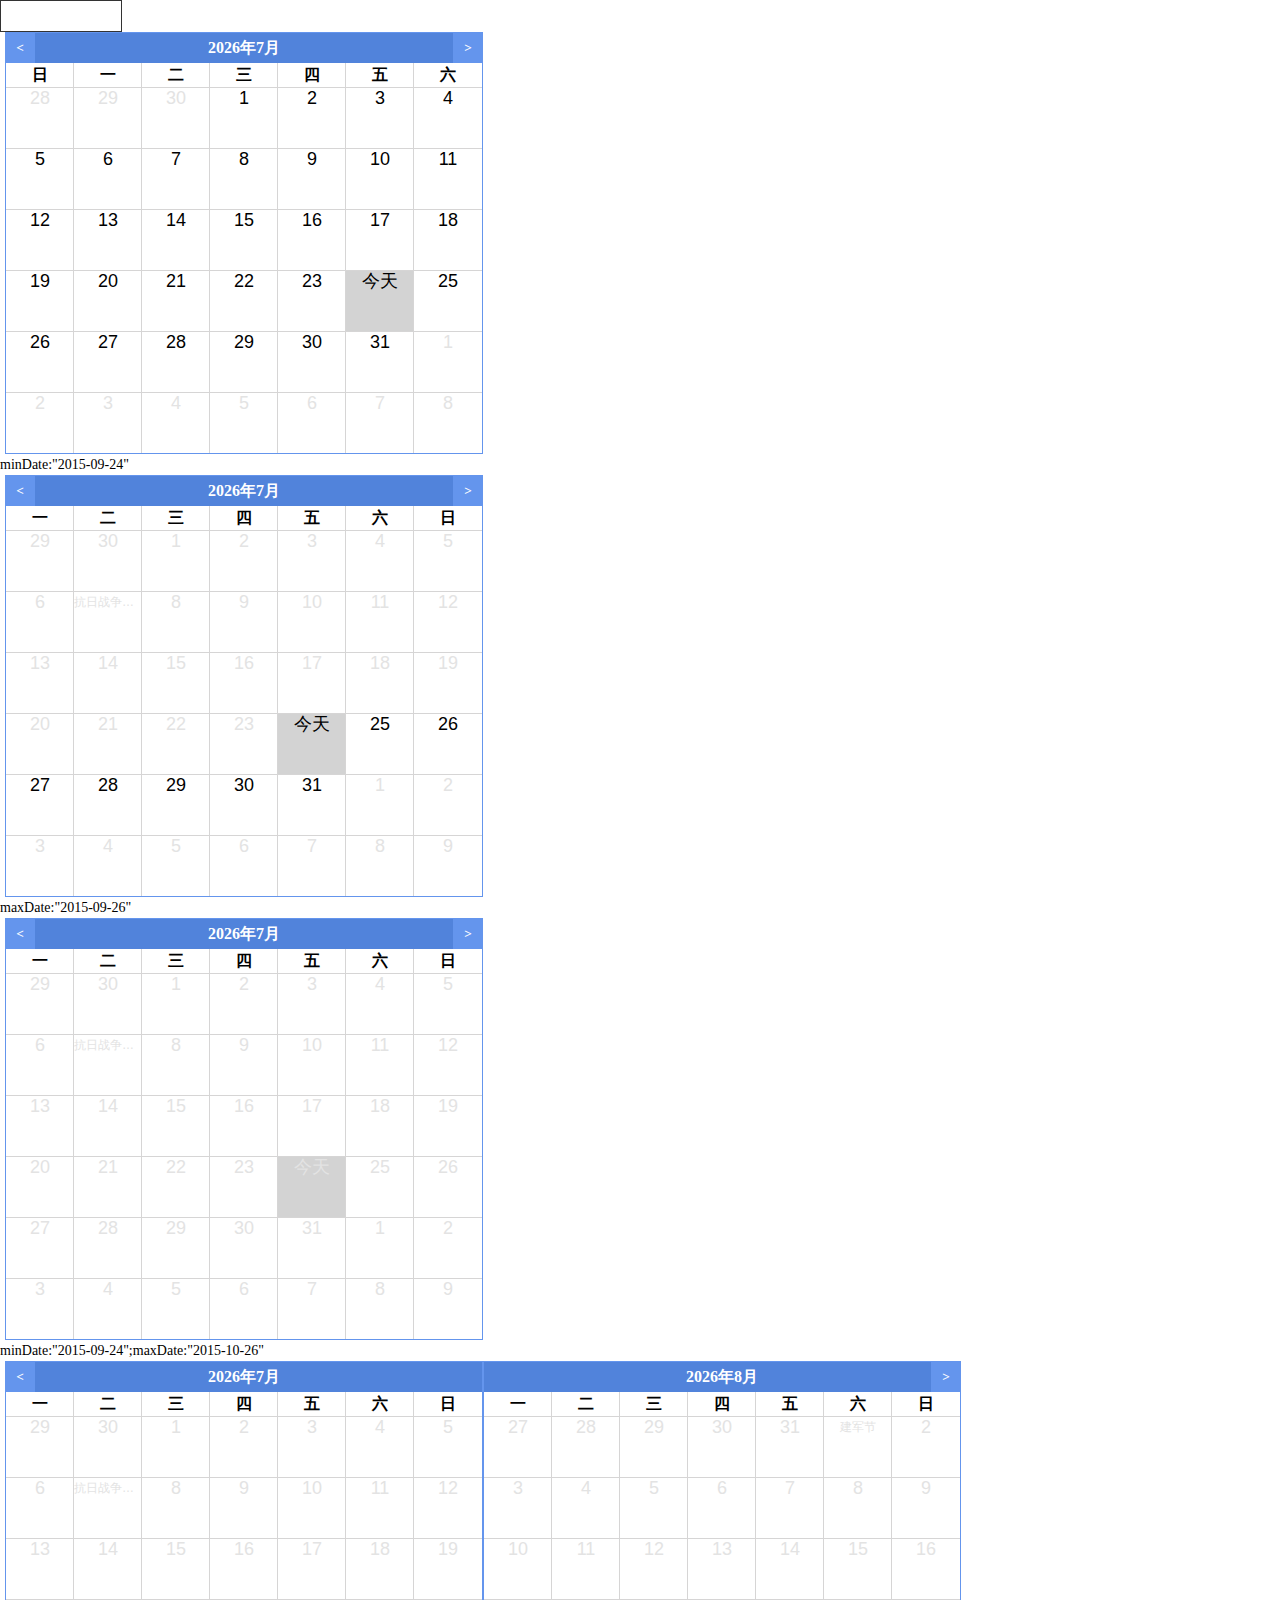
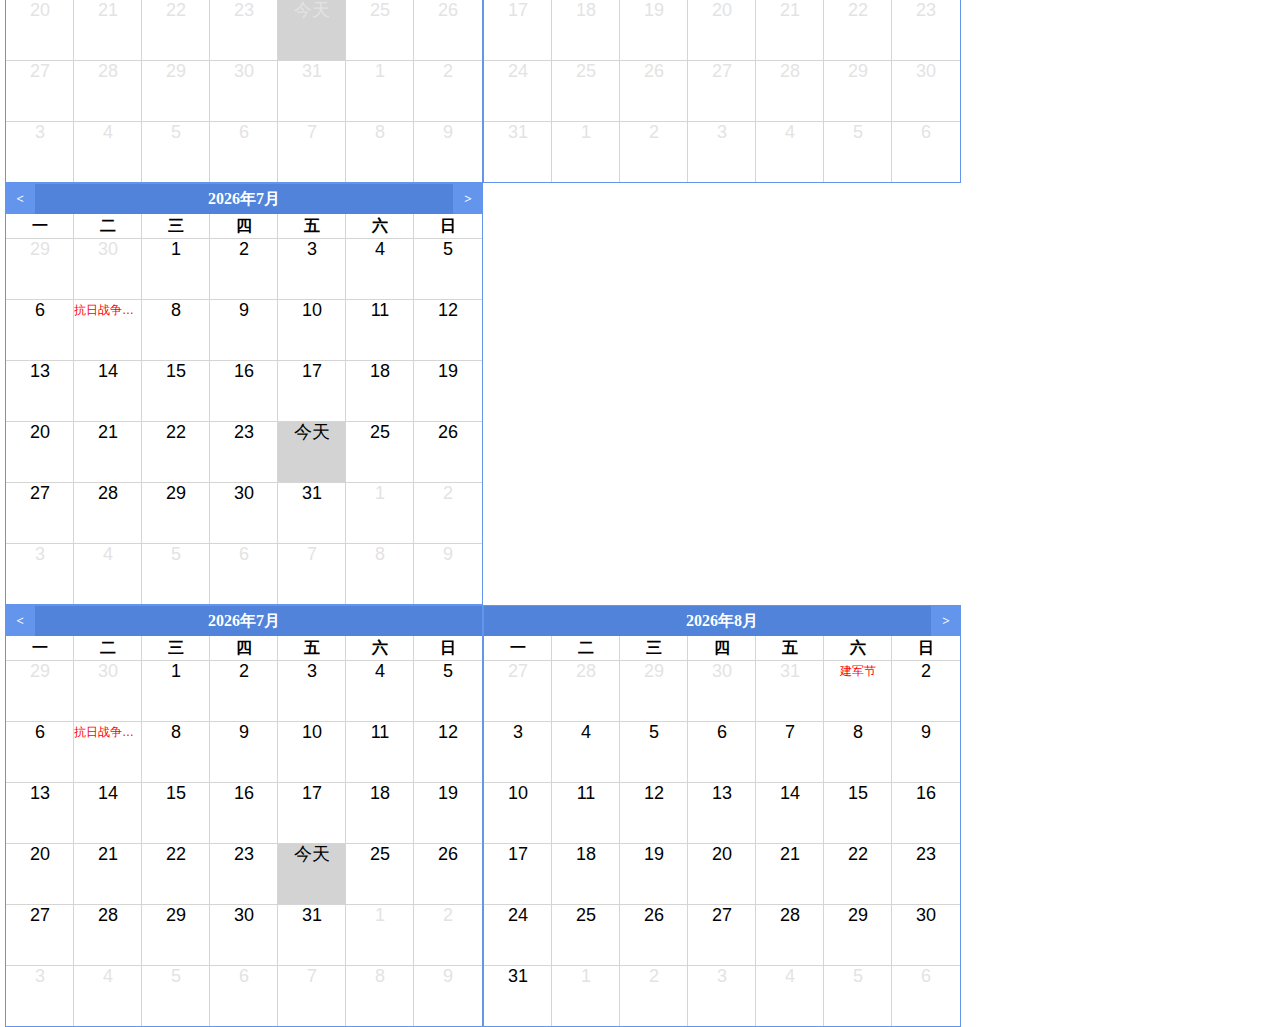
<file: calendar.html>
<!DOCTYPE html>
<html>
<head>
  <meta charset="utf-8">
  <meta http-equiv="X-UA-Compatible" content="IE=edge,chrome=1">
  <title>Examples</title>
  <meta name="description" content="">
  <meta name="keywords" content="">
  <link href="css/calendar.css" rel="stylesheet">
  <style>
  input{width:120px;height:30px;border:1px solid #333;}
  li{width:100%;overflow: hidden;}
  </style>
</head>
<body>
  <ul>
    <li>
      <input type="text" id="val">
      <div id="tdn_calendar"></div>
    </li>
    <li>minDate:"2015-09-24"
      <div id="tdn_calendar1"></div>
    </li>
    <li>maxDate:"2015-09-26"
      <div id="tdn_calendar2"></div>
    </li>
    <li>minDate:"2015-09-24";maxDate:"2015-10-26"
      <div id="tdn_calendar3"></div>
    </li>
    <li>
      <div id="tdn_calendar4"></div>
    </li>
    <li>
      <div id="tdn_calendar5"></div>
    </li>
    <li>
      <div id="tdn_calendar6"></div>
    </li>
    <li>
      <div id="tdn_calendar7"></div>
    </li>
  </ul>

  <script src="js/calendar.js"></script>
  <script>
  tdnCalendar({count:1,firstDayOfWeek:0,insertPlace:document.getElementById("tdn_calendar"),addEvent:function(data){
              document.getElementById("val").value=data;
            }
          });
   tdnCalendar({count:1,firstDayOfWeek:1,special:true,minDate:"now",insertPlace:document.getElementById("tdn_calendar1")});

   tdnCalendar({count:1,firstDayOfWeek:1,special:true,maxDate:"2015-09-26",insertPlace:document.getElementById("tdn_calendar2")});
   tdnCalendar({count:2,firstDayOfWeek:1,special:true,minDate:"2015-09-24",maxDate:"2015-10-26",insertPlace:document.getElementById("tdn_calendar3")});
  tdnCalendar({count:2,firstDayOfWeek:1,special:true});
  tdnCalendar({count:1,firstDayOfWeek:1,special:true,insertPlace:document.getElementById("tdn_calendar5")});
  
</script>
</body>
</html>
</file>
<file: css/calendar.css>
@charset "UTF-8";

/**
 * 
 * @authors Your Name (you@example.org)
 * @date    2015-09-21 13:28:59
 * @version $Id$
 */
* {
	margin: 0;
	padding: 0;
}
li {
	list-style: none;
}
h1, h2, h3, h4, h5, h6, em {
	font-style: normal;
	font-size: 14px;
	font-weight: normal;
}
img {
	border: 0;
	vertical-align: top;
}
button, html input[type=button], input[type=reset], input[type=submit] {
	-webkit-appearance: button;
	cursor: pointer
}
button, input {
	border: 0;
	outline: none;
}
body {
	font-family: "Microsoft yahei";
	line-height: 1.5;
	font-size: 14px;
}
.clearfix {
	zoom: 1;
}
.clearfix:after {
	content: "";
	display: block;
	width: 0;
	height: 0;
	overflow: hidden;
	clear: both;
}
#tdn-claendar {
	width: 600px;
	margin: 10px auto;
}

/*日历样式*/
.tdn-calendar {
	padding: 0 5px;/*border:1px solid #333;*/
	float: left;
	overflow: hidden;
	position: relative;
	background: #fff;
}
.tdn-calendar:after {
	content: "";
	display: block;
	width: 0;
	height: 0;
	overflow: hidden;
	clear: both;
}
.tdn-prev, .tdn-next {
	width: 30px;
	height: 30px;
	position: absolute;
	top: 1px;
	background: #6495ED;
	color: #fff;
	font-family: initial;
	font-weight: bold;
}
.tdn-prev {
	left: 5px;
}
.tdn-next {
	right: 5px;
}
.tdn-cal-main {
	width: 476px;
	border: 1px solid #6495ED;
	float:left;
	/*margin-right: 10px;*/
}
.tdn-cal-title {
	width: 100%;
	height: 30px;
	text-align: center;
	line-height: 30px;
	background: #5183DB;
	color: #fff;
}
.tdn-cal-title em {
	font-weight: 600;
	font-size: 16px;
}
.tdn-select {
	width: 60px;
	height: 20px;
	background:#fff;
	display:none;
}
.tdn-select .range-year{
	width:30px;
	height:20px;
	float:left;
	color:#333;
	font-size: 12px;
	cursor:pointer;
}
.tdn-hide{
	display:none;
}
.tdn-weeks {
	width: 100%;
	height: 24px;
	line-height: 24px;
	overflow: hidden;
}
.tdn-weeks .tdn-week {
	float: left;
	width: 68px;
	border-left: 1px solid #D6D5D5;/* border-left: 1px solid #5784D5 */
	margin-left: -1px;
	text-align: center;
	font-weight: 600;
	font-size:16px;
	font-family: "Simsun";
}
.tdn-days {
	width: 100%;
	height: auto;
	overflow: hidden;
}
.tdn-days .tdn-day,
.tdn-days .tdn-day-out{
	width: 68px;
	height: 60px;
	float: left;
	border-top: 1px solid #D6D5D5;/*border-top: 1px solid #5784D5;*/
	border-left: 1px solid #D6D5D5;/* border-left: 1px solid #5784D5; */
	margin-left: -1px;
}
.tdn-days .tdn-date,.tdn-days .tdn-holiday,.tdn-days .tdn-detail{
	width:100%;
	height:20px;
	line-height: 20px;
	text-align: center;
	overflow:hidden;
	text-overflow:ellipsis;
	white-space:nowrap;
}
.tdn-days .tdn-date{
	font-family: "Arial";
	font-size: 18px;
	cursor:pointer;
}
.tdn-days .tdn-holiday{
	font-size: 12px;
	display: block;
	color:red;
	cursor:pointer;
}
.tdn-days .tdn-detail{
	font-size: 12px;
	display: block;
}
.tdn-today{background:#D3D3D3;}
.tdn-day-out .tdn-date{
	color:#e3e3e3;
}
.tdn-day-out .tdn-holiday{
	color:#e3e3e3;
}
.tdn-day-out .tdn-detail{
	color:#fff;
}
</file>
